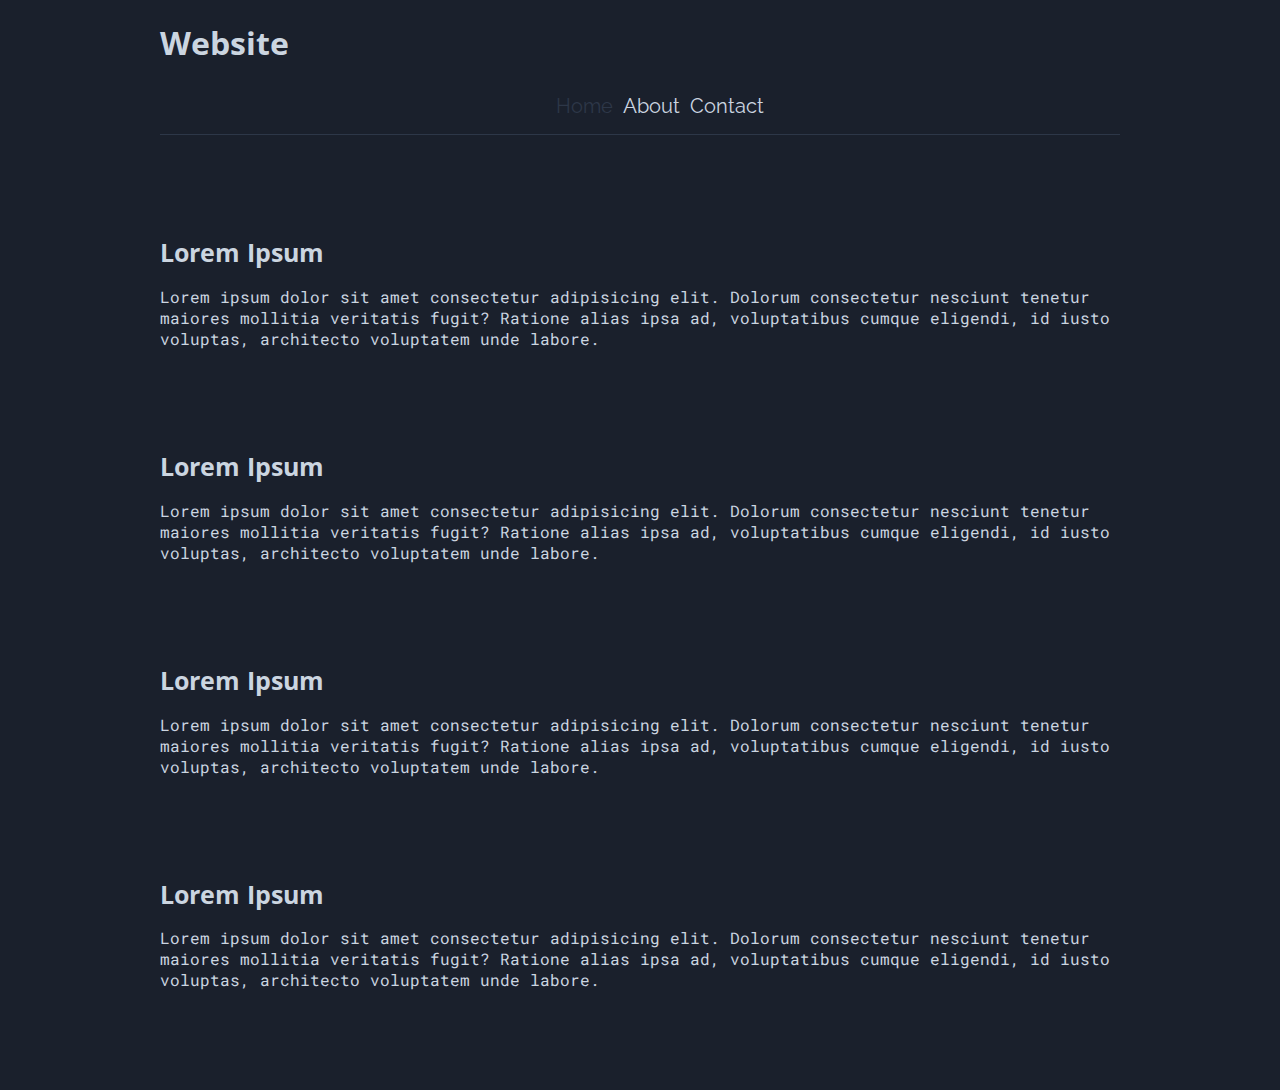
<file: index.html>
<!DOCTYPE html>
<html>
  <head>
    <link rel="stylesheet" href="style.css" />
    <meta name="viewport" content="width=device-width, initial-scale=1.0">
  </head>
  <body>
    <div class="main">
      <div class="heading">
        <h1 class="header">Website</h1>
        <nav class="main-nav">
          <ul class="nav-ul">
            <li class="item">
              <a class="active item-link" href="/"
                >Home</a
              >
            </li>
            <li class="item">
              <a class="item-link" href="/about.html">About</a>
            </li>
            <li class="item">
              <a class="item-link" href="/contact.html">Contact</a>
            </li>
          </ul>
          <hr class="nav-line" />
        </nav>
      </div>
      <div class="content">
        <div class="sub">
          <h1 class="header subheader">Lorem Ipsum</h1>
          <p class="wr">
            Lorem ipsum dolor sit amet consectetur adipisicing elit. Dolorum
            consectetur nesciunt tenetur maiores mollitia veritatis fugit?
            Ratione alias ipsa ad, voluptatibus cumque eligendi, id iusto
            voluptas, architecto voluptatem unde labore.
          </p>
        </div>
        <div class="sub">
          <h1 class="header subheader">Lorem Ipsum</h1>
          <p class="wr">
            Lorem ipsum dolor sit amet consectetur adipisicing elit. Dolorum
            consectetur nesciunt tenetur maiores mollitia veritatis fugit?
            Ratione alias ipsa ad, voluptatibus cumque eligendi, id iusto
            voluptas, architecto voluptatem unde labore.
          </p>
        </div>
        <div class="sub">
          <h1 class="header subheader">Lorem Ipsum</h1>
          <p class="wr">
            Lorem ipsum dolor sit amet consectetur adipisicing elit. Dolorum
            consectetur nesciunt tenetur maiores mollitia veritatis fugit?
            Ratione alias ipsa ad, voluptatibus cumque eligendi, id iusto
            voluptas, architecto voluptatem unde labore.
          </p>
        </div>
        <div class="sub">
          <h1 class="header subheader">Lorem Ipsum</h1>
          <p class="wr">
            Lorem ipsum dolor sit amet consectetur adipisicing elit. Dolorum
            consectetur nesciunt tenetur maiores mollitia veritatis fugit?
            Ratione alias ipsa ad, voluptatibus cumque eligendi, id iusto
            voluptas, architecto voluptatem unde labore.
          </p>
        </div>
      </div>
    </div>
  </body>
</html>
</file>
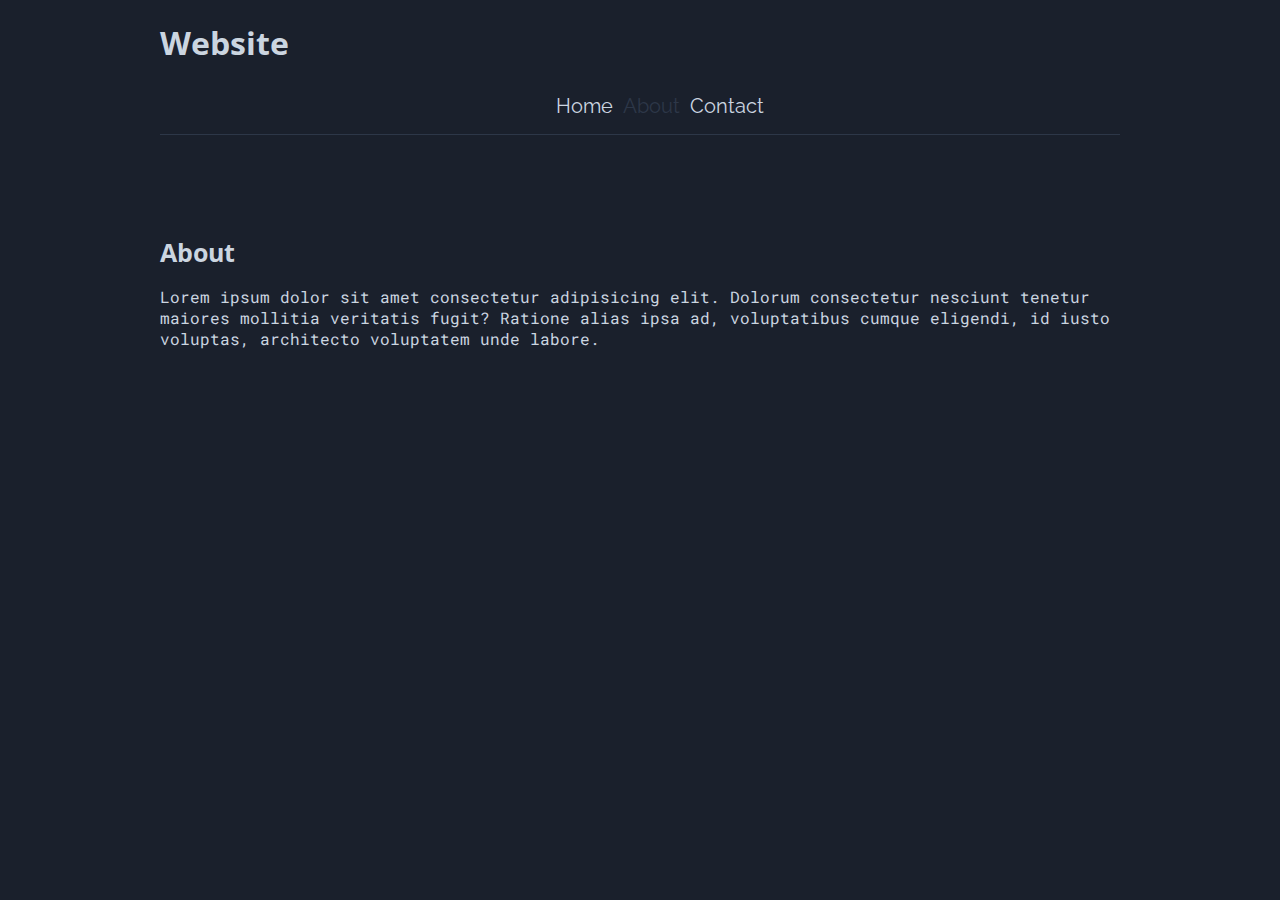
<file: about.html>
<!DOCTYPE html>
<html>
  <head>
    <link rel="stylesheet" href="style.css" />
    <meta name="viewport" content="width=device-width, initial-scale=1.0">
  </head>
  <body>
    <div class="main">
      <div class="heading">
        <h1 class="header">Website</h1>
        <nav class="main-nav">
          <ul class="nav-ul">
            <li class="item">
              <a class="item-link" href="/">Home</a>
            </li>
            <li class="item">
              <a class="active item-link" href="/about.html">About</a>
            </li>
            <li class="item">
              <a class="item-link" href="/contact.html">Contact</a>
            </li>
          </ul>
          <hr class="nav-line" />
        </nav>
      </div>
      <div class="content">
        <div class="sub">
          <h1 class="header subheader">About</h1>
          <p class="wr">
            Lorem ipsum dolor sit amet consectetur adipisicing elit. Dolorum
            consectetur nesciunt tenetur maiores mollitia veritatis fugit?
            Ratione alias ipsa ad, voluptatibus cumque eligendi, id iusto
            voluptas, architecto voluptatem unde labore.
          </p>
        </div>
      </div>
    </div>
  </body>
</html>
</file>
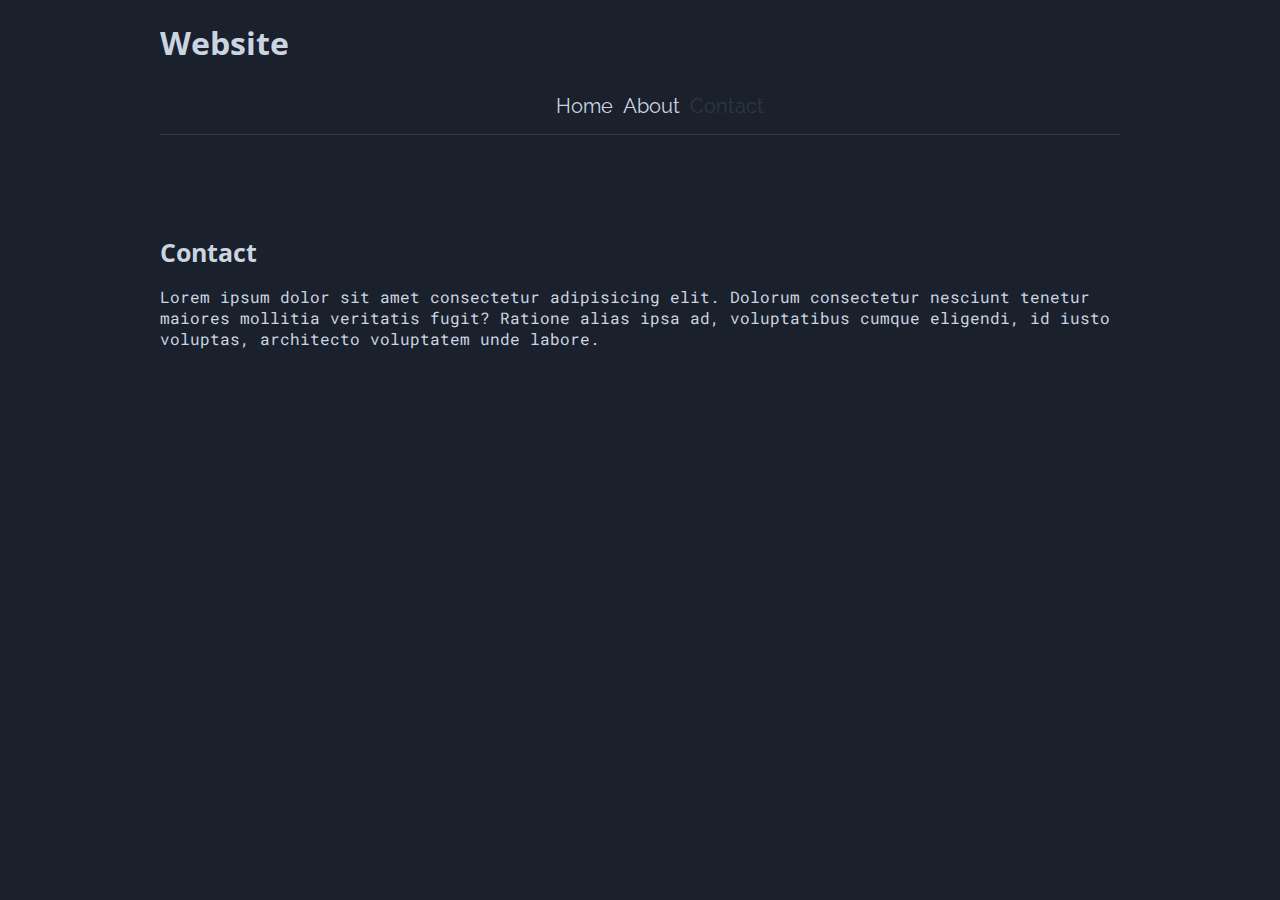
<file: contact.html>
<!DOCTYPE html>
<html>
  <head>
    <link rel="stylesheet" href="style.css" />
    <meta name="viewport" content="width=device-width, initial-scale=1.0">
  </head>
  <body>
    <div class="main">
      <div class="heading">
        <h1 class="header">Website</h1>
        <nav class="main-nav">
          <ul class="nav-ul">
            <li class="item">
              <a class="item-link" href="/">Home</a>
            </li>
            <li class="item">
              <a class="item-link" href="/about.html">About</a>
            </li>
            <li class="item">
              <a class="active item-link" href="/contact.html">Contact</a>
            </li>
          </ul>
          <hr class="nav-line" />
        </nav>
      </div>
      <div class="content">
        <div class="sub">
          <h1 class="header subheader">Contact</h1>
          <p class="wr">
            Lorem ipsum dolor sit amet consectetur adipisicing elit. Dolorum
            consectetur nesciunt tenetur maiores mollitia veritatis fugit?
            Ratione alias ipsa ad, voluptatibus cumque eligendi, id iusto
            voluptas, architecto voluptatem unde labore.
          </p>
        </div>
      </div>
    </div>
  </body>
</html>
</file>
<file: style.css>
@import url("https://fonts.googleapis.com/css2?family=Open+Sans:wght@300&display=swap");
@import url("https://fonts.googleapis.com/css2?family=Roboto+Mono:wght@200&display=swap");
@import url("https://fonts.googleapis.com/css2?family=Raleway:wght@300&display=swap");

:root {
    --main-text: #cbd5e0;
    --main-header-font: "Open Sans", sans-serif;
    --main-header-font-size: 25px;
    --main-paragraph-font: "Roboto Mono", monospace;
    --main-paragraph-font-size: 16px;
    --item-font: "Raleway", sans-serif;
    --item-font-size: 20px;
    --secondary-color: #2d3748;
    --main-colour: #1a202c;
}
html {
    color: var(--main-text, #cbd5e0);
    background-color: var(--main-colour, #1a202c);
}
body {
    margin: auto;
    max-width: 1000px;
}

.header,
.subheader {
    font-family: var(--main-header-font, sans-serif);
}
.par {
    font-family: var(--main-paragraph-font, monospace);
}

.nav-line {
    border: none;
    height: 1px;
    animation: openup 2s;
    animation-timing-function: ease-in-out;
    background-color: var(--secondary-color, #2d3748);
}
.main {
    margin: 20px;
}
.item {
    list-style-type: none;
}
.item-link {
    color: inherit;
    text-decoration: inherit;
    margin: 5px;
    font-family: var(--item-font, sans-serif);
    font-size: var(--item-font-size);
}
.nav-ul {
    display: flex;
    flex-wrap: wrap;
    justify-content: center;
    align-items: center;
    margin-top: 30px;
}
.active {
    color: var(--secondary-color, #2d3748);
}
.content {
    margin-top: 100px;
}
.sub {
    margin-bottom: 100px;
}
.subheader {
    font-size: var(--main-header-font-size);
}
.wr {
    font-size: var(--main-paragraph-font-size);
    font-family: var(--main-paragraph-font);
}
@keyframes openup {
    from {
        width: 0;
    }
    to {
        width: 100%;
    }
}

@media only screen and (max-width: 768px) {
    :root{
        --item-font-size: 25px;
    }
}
</file>
